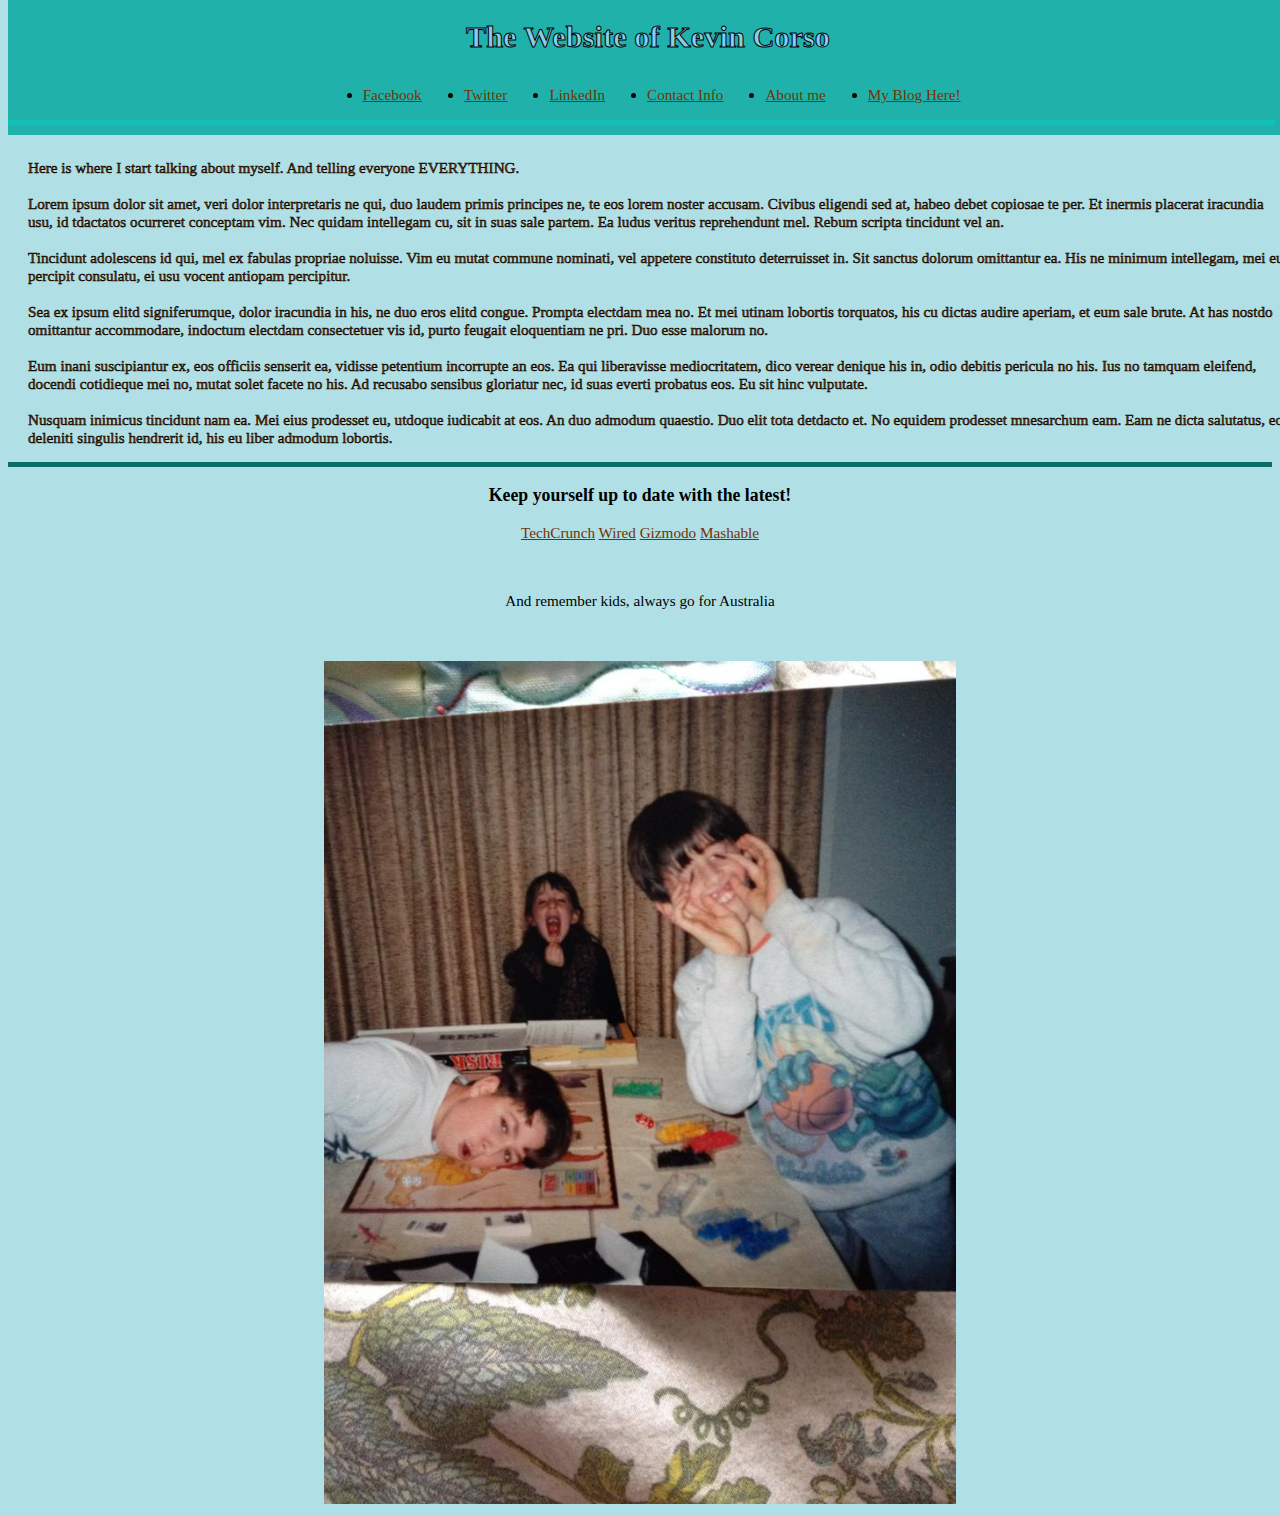
<file: index.html>
<!Doctype html>
<html>
	<head>

			<link type="text/css" rel="stylesheet" href="stylesheets/default.css">
			<title>The Website of Kevin Corso</title>
	</head>
	<body>
		<div class="block">
		</div>
		<div class="header">
			<h1 align="center">The Website of Kevin Corso</h1>
		</div>
		<div class="navbar">
			<table border="0" align="center">
				<tr>
					<td>
						<ul>
						<li><a href="http://www.facebook.com">Facebook</a></li>
						</ul>
					</td>
				<td>
					<ul>
					<li><a href="http://cdn.meme.am/instances2/500x/2627288.jpg">Twitter</a></li>
					</ul>
				</td>
				<td>
					<ul>
					<li><a href="https://www.linkedin.com/pub/kevin-corso/53/8b9/992">LinkedIn</a></li>
					</ul>
				</td>
				<td>
					<ul>
					<li><a href="http://corsomk312.github.io/contact-info.html">Contact Info</a></li>
					</ul>
				</td>
				<td>
					<ul>
					<li><a href="facebook.com">About me</a></li>
					</ul>
				</td>
				<td>
					<ul>
					<li><a href="http://corsomk312.github.io/blog/git.html">My Blog Here!</a></li>
					</ul>
				</td>
				</tr>	
			</table>
		</div>
		<div class="content">
			<br><br><br>
			<p>
				Here is where I start talking about myself. And telling everyone EVERYTHING.
				<br><br>
				Lorem ipsum dolor sit amet, veri dolor interpretaris ne qui, duo laudem primis principes ne, te eos lorem noster accusam. Civibus eligendi sed at, habeo debet copiosae te per. Et inermis placerat iracundia usu, id tdactatos ocurreret conceptam vim. Nec quidam intellegam cu, sit in suas sale partem. Ea ludus veritus reprehendunt mel. Rebum scripta tincidunt vel an.
				<br><br>
				Tincidunt adolescens id qui, mel ex fabulas propriae noluisse. Vim eu mutat commune nominati, vel appetere constituto deterruisset in. Sit sanctus dolorum omittantur ea. His ne minimum intellegam, mei eu percipit consulatu, ei usu vocent antiopam percipitur.
				<br><br>
				Sea ex ipsum elitd signiferumque, dolor iracundia in his, ne duo eros elitd congue. Prompta electdam mea no. Et mei utinam lobortis torquatos, his cu dictas audire aperiam, et eum sale brute. At has nostdo omittantur accommodare, indoctum electdam consectetuer vis id, purto feugait eloquentiam ne pri. Duo esse malorum no.
				<br><br>
				Eum inani suscipiantur ex, eos officiis senserit ea, vidisse petentium incorrupte an eos. Ea qui liberavisse mediocritatem, dico verear denique his in, odio debitis pericula no his. Ius no tamquam eleifend, docendi cotidieque mei no, mutat solet facete no his. Ad recusabo sensibus gloriatur nec, id suas everti probatus eos. Eu sit hinc vulputate.
				<br><br>
				Nusquam inimicus tincidunt nam ea. Mei eius prodesset eu, utdoque iudicabit at eos. An duo admodum quaestio. Duo elit tota detdacto et. No equidem prodesset mnesarchum eam. Eam ne dicta salutatus, eos deleniti singulis hendrerit id, his eu liber admodum lobortis.
			</p>
		</div>
		<div class="footer">
			<h3 align="center">
				Keep yourself up to date with the latest!
			</h3>
			<nav>
				<a href="www.techcrunch.com">TechCrunch</a>
				<a href="www.wired.com">Wired</a>
				<a href="www.gizmodo.com">Gizmodo</a>
				<a href="mashable.com">Mashable</a>
			</nav>			
		</div>
		<div class="photo">
		<p align="center">
			And remember kids, always go for Australia
		</p>
		<br><br>
			<img src="imgs/Self-Portrait.jpg" height="50%" width="50%"/>
		</div>


	</body>
<html>
</file>
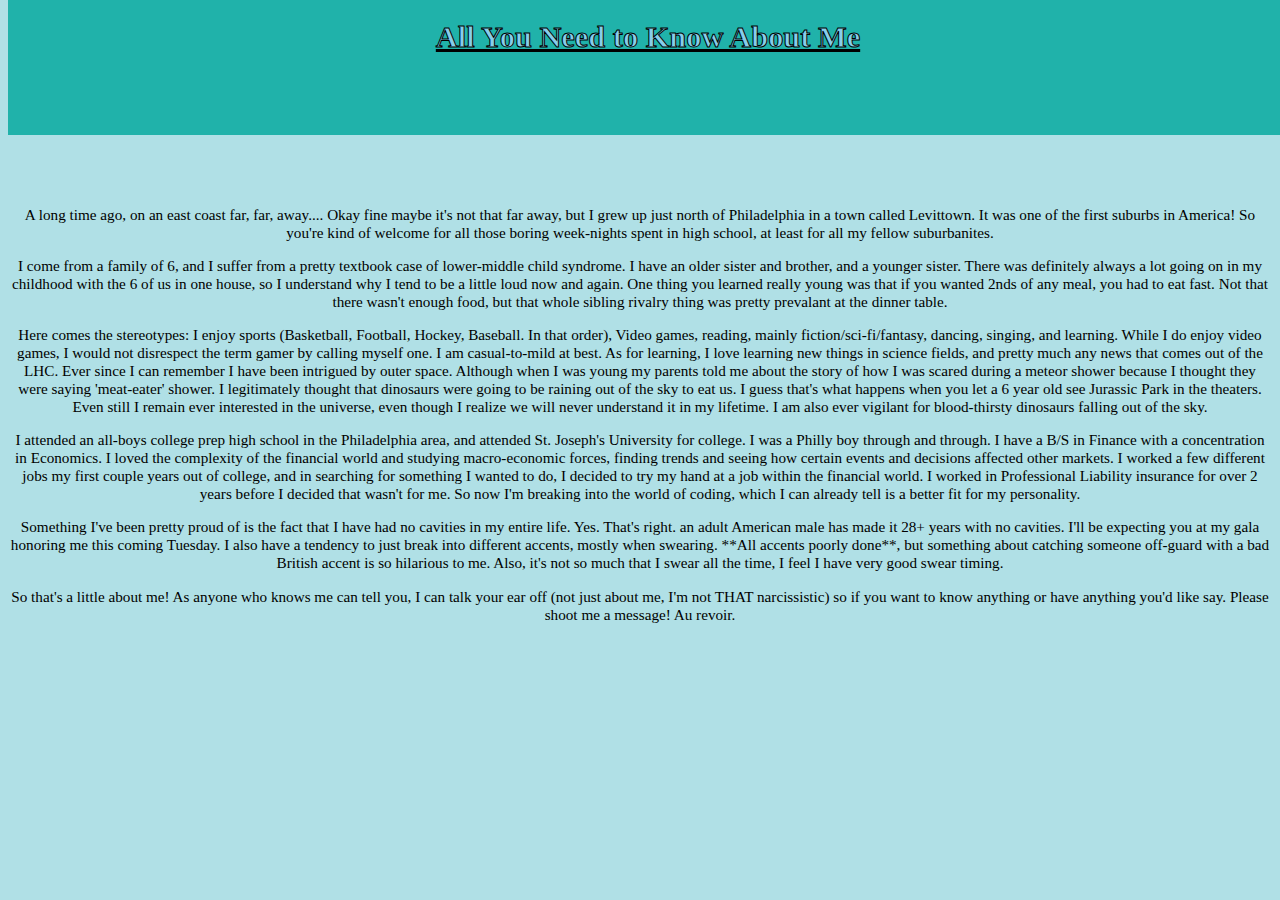
<file: about.html>
<!Doctype html>
<html>
	<head>

			<link type="text/css" rel="stylesheet" href="stylesheets/default.css">
			<title>About Me - Kevin Corso</title>
	</head>
	<body>
		<div class="block">
		</div>
		<div class="header">
			<h1 align="center"><a href="http://corsomk312.github.io/">All You Need to Know About Me</a></h1>
		</div>

		<article class="about_me">
			<p>
			A long time ago, on an east coast far, far, away.... Okay fine maybe it's not that far away, but I grew up just north of Philadelphia in a town called Levittown. It was one of the first suburbs in America! So you're kind of welcome for all those boring week-nights spent in high school, at least for all my fellow suburbanites. 
			</p>
			<p>
			I come from a family of 6, and I suffer from a pretty textbook case of lower-middle child syndrome. I have an older sister and brother, and a younger sister. There was definitely always a lot going on in my childhood with the 6 of us in one house, so I understand why I tend to be a little loud now and again. One thing you learned really young was that if you wanted 2nds of any meal, you had to eat fast. Not that there wasn't enough food, but that whole sibling rivalry thing was pretty prevalant at the dinner table. 
			</p>
			<p>
			Here comes the stereotypes: I enjoy sports (Basketball, Football, Hockey,          Baseball. In that order), Video games, reading, mainly fiction/sci-fi/fantasy, dancing, singing, and learning. While I do enjoy video games, I would not disrespect the term gamer by calling myself one. I am casual-to-mild at best. As for learning, I love learning new things in science fields, and pretty much any news that comes out of the LHC. Ever since I can remember I have been intrigued by outer space. Although when I was young my parents told me about the story of how I was scared during a meteor shower because I thought they were saying 'meat-eater' shower. I legitimately thought that dinosaurs were going to be raining out of the sky to eat us. I guess that's what happens when you let a 6 year old see Jurassic Park in the theaters. Even still I remain ever interested in the universe, even though I realize we will never understand it in my lifetime. I am also ever vigilant for blood-thirsty dinosaurs falling out of the sky.
			</p>
			<p>
			I attended an all-boys college prep high school in the Philadelphia area, and attended St. Joseph's University for college. I was a Philly boy through and through. I have a B/S in Finance with a concentration in Economics. I loved the complexity of the financial world and studying macro-economic forces, finding trends and seeing how certain events and decisions affected other markets. I worked a few different jobs my first couple years out of college, and in searching for something I wanted to do, I decided to try my hand at a job within the financial world. I worked in Professional Liability insurance for over 2 years before I decided that wasn't for me. So now I'm breaking into the world of coding, which I can already tell is a better fit for my personality.
			</p>
			<p>
			Something I've been pretty proud of is the fact that I have had no cavities in my entire life. Yes. That's right. an adult American male has made it 28+ years with no cavities. I'll be expecting you at my gala honoring me this coming Tuesday. I also have a tendency to just break into different accents, mostly when swearing. **All accents poorly done**, but something about catching someone off-guard with a bad British accent is so hilarious to me. Also, it's not so much that I swear all the time, I feel I have very good swear timing. 
			</p>
			<p>
			So that's a little about me! As anyone who knows me can tell you, I can talk your ear off (not just about me, I'm not THAT narcissistic) so if you want to know anything or have anything you'd like say. Please shoot me a message! Au revoir.
			</p>
		</article>



	</body>
</html>
</file>
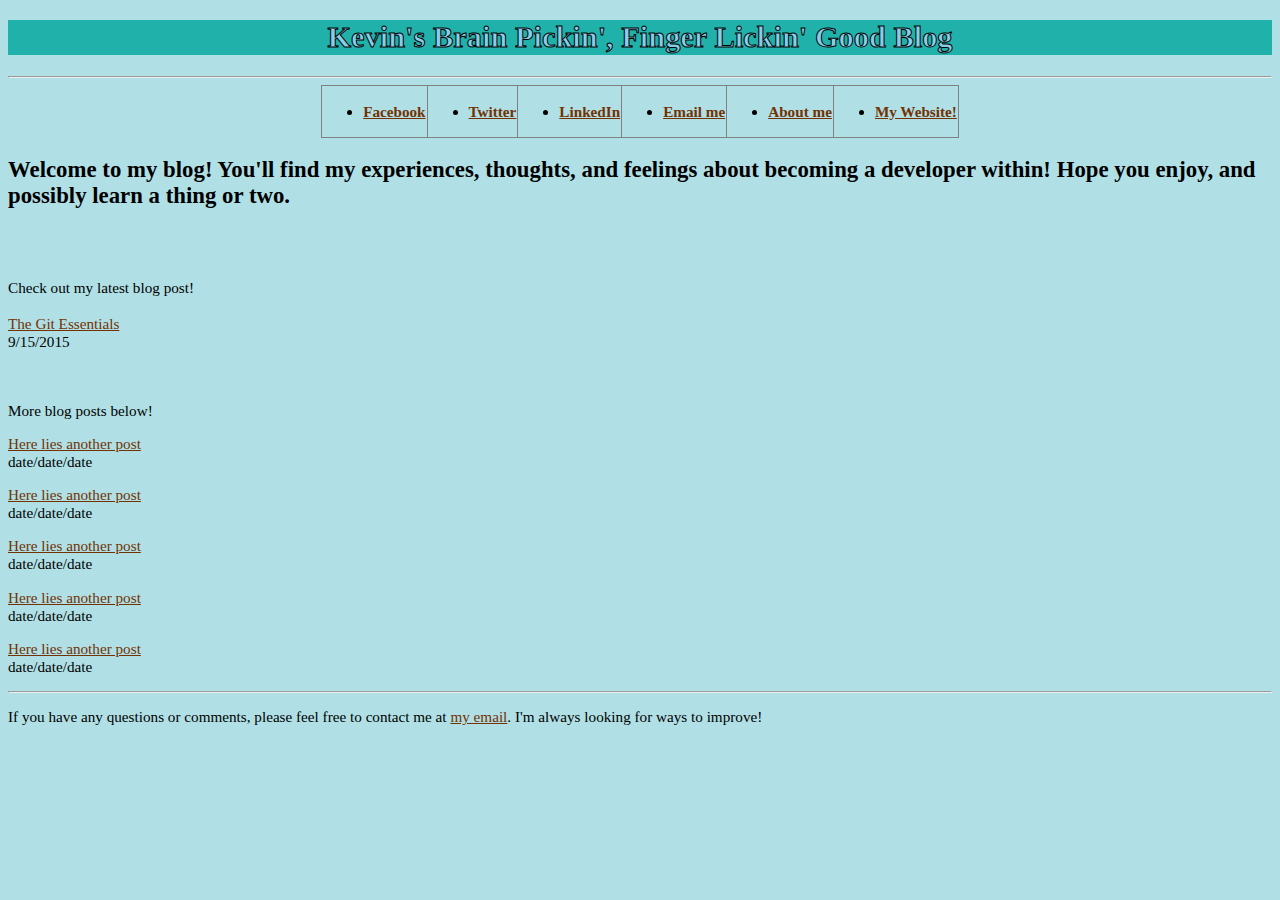
<file: blog/blog-index.html>
<!Doctype html>
<html>
	<head>
		<title>Kevin's Brain Pickin', Finger Lickin' Good Blog</title>

		<link type="text/css" rel="stylesheet" href="../stylesheets/default.css">
		<link type="text/css" rel="stylesheet" href="../stylesheets/blog.css">
		
	</head>
	<body>
		<h1 align="center">Kevin's Brain Pickin', Finger Lickin' Good Blog</h1>
		<hr>
		<table border="1" align="center">
			<tr>
				<th>
					<ul>
					<li><a href="facebook.com">Facebook</a></li>
					</ul>
				</th>
				<th>
					<ul>
					<li><a href="facebook.com">Twitter</a></li>
					</ul>
				</th>
				<th>
					<ul>
					<li><a href="facebook.com">LinkedIn</a></li>
					</ul>
				</th>
				<th>
					<ul>
					<li><a href="mailto:myemail@email.com">Email me</a></li>
					</ul>
				</th>
				<th>
					<ul>
					<li><a href="facebook.com">About me</a></li>
					</ul>
				</th>
				<th>
					<ul>
					<li><a href="facebook.com">My Website!</a></li>
					</ul>
				</th>
			</tr>
		</table>
		<h2>Welcome to my blog! You'll find my experiences, thoughts, and feelings about becoming a developer within! Hope you enjoy, and possibly learn a thing or two.
		</h2>
		<p><br><br></p>
		<p>
			Check out my latest blog post!
			<br><br>
			<a href="http://corsomk312.github.io/blog/git.html">The Git Essentials</a>
			<br>
			9/15/2015
		</p>
		<p><br><br>
			More blog posts below!
		</p>
		<p>
			<a href="www.google.com">Here lies another post</a>
			<br>
			date/date/date
		</p>
		<p>
			<a href="www.google.com">Here lies another post</a>
			<br>
			date/date/date
		</p>
		<p>
			<a href="www.google.com">Here lies another post</a>
			<br>
			date/date/date
		</p>
		<p>
			<a href="www.google.com">Here lies another post</a>
			<br>
			date/date/date
		</p>
		<p>
			<a href="www.google.com">Here lies another post</a>
			<br>
			date/date/date
		</p>
		<hr>
		<p>
			If you have any questions or comments, please feel free to contact me at <a href="mailto:email@email.com">my email</a>. I'm always looking for ways to improve! 
		</p>

	</body>
</html>
</file>
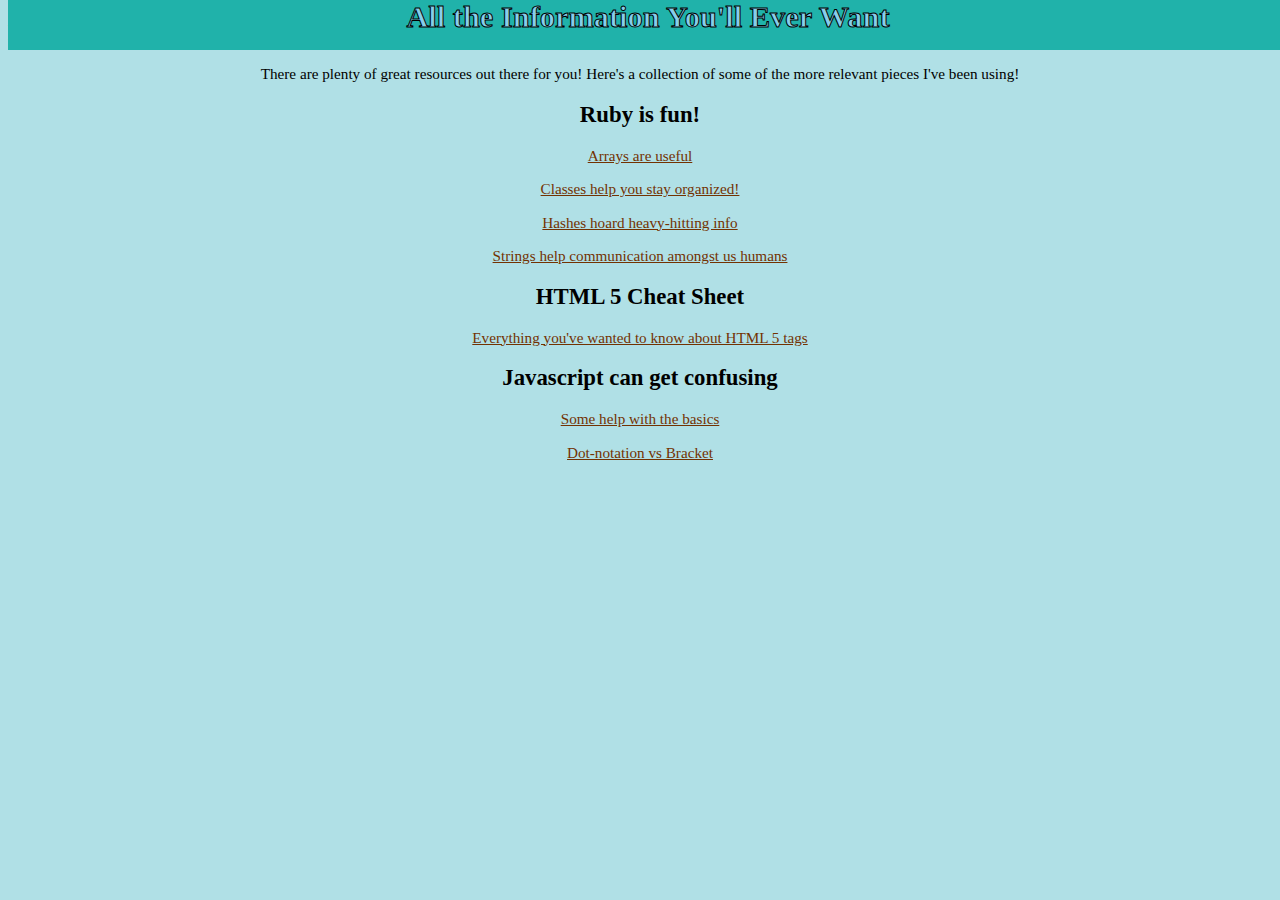
<file: projects/cheat-sheet.html>
<!Doctype html>
<html>
	<head>

			<link type="text/css" rel="stylesheet" href="../stylesheets/default.css">
			<title>Coding Cheat Sheet</title>
	</head>

	<body>
		<header>
			<h1 class="header">All the Information You'll Ever Want
			<h1>
		</header>
		<h2>Ruby is fun!</h2>
		<article class ='cheatsheets'>
			<p> There are plenty of great resources out there for you! Here's a collection of some of the more relevant pieces I've been using!
			</p>
			<h2> Ruby is fun! </h2>
			<p> <a href="http://ruby-doc.org/core-2.2.0/Array.html">Arrays are useful</a> </p>
			<p><a href="http://ruby-doc.org/core-2.2.0/Class.html"> Classes help you stay organized!</a></p>
			<p><a href="http://ruby-doc.org/core-2.2.0/Hash.html">Hashes hoard heavy-hitting info</a></p>
			<p><a href="http://ruby-doc.org/core-2.2.0/String.html">Strings help communication amongst us humans</a></p>
		</article> 
		<article>
			<h2>HTML 5 Cheat Sheet</h2>
			<p><a href="http://imgur.com/gallery/RyaYe9C">Everything you've wanted to know about HTML 5 tags</a></p>
		</article>
		<article>
			<h2>Javascript can get confusing</h2>
			<p><a href="http://reactivex.io/learnrx/">Some help with the basics</a></p>
			<p><a href="https://medium.com/@prufrock123/js-dot-notation-vs-bracket-notation-797c4e34f01d#.shqfe7q77">Dot-notation vs Bracket</a></p>
		</article>
	</body>
</html>
</file>
<file: stylesheets/default.css>
body {
	background-color: #B0E0E6;
	font-family: Vollkorn, Georgia, Serif, sans-serif;
	font-size:.95em;
}
h1 {
    -webkit-text-fill-color: #87CEEB;
   	-webkit-text-stroke-width: 1px;
   	-webkit-text-stroke-color: black;
   	background-color: #20B2AA;
}
.header {
  	margin: auto;
  	height: 50px;
  	width: 100%;
  	top: 0px;
  	position: fixed;
  	text-align: center;
  	
}
.navbar {
	position: fixed;
	margin: auto;
  	height: 50px;
  	width: 99%;
  	background-color: #20B2AA;
  	border-bottom: 5px inset #13BFBA;


 }
.content {
	width: 100%;
	height: auto;
	margin: 70px 0px 0px 0px;
	padding: 20px 0px 0px 20px;
	-webkit-text-fill-color: #733202;
   	-webkit-text-stroke-width: .5px;
   	-webkit-text-stroke-color: black
	
}
table {
	border-collapse: collapse;
}
a:hover {
	color: white;
	text-decoration: none;
}
a {
	color: #733202;
}
.block {
	height: 15%;
	width: 100%;
	background-color: #20B2AA;
	position: fixed;
	top: 0;
}
.footer {
	border-top: 5px inset #13BFBA;
	text-align: center;
	
}
.photo {
	height: 50%;
	width: 100%;
	text-align: center;
	margin-top: 50px;
}

article {
	text-align: center;

}

.contact_text {
	text-align: center;
	font-size: 1.5em;
}

.about_me {
	padding-top: 12em;
}

.proj-header {
  	margin: auto;
  	height: 50px;
  	width: 100%;
  	top: 0px;
  	position: fixed;
  	text-align: center;
  	padding: 1em;
  	padding-bottom: 5em;
  	-webkit-text-fill-color: #87CEEB;
   	-webkit-text-stroke-width: 1px;
   	-webkit-text-stroke-color: black;
   	background-color: #20B2AA;
  }

  .projects{
	width: 100%;
	height: auto;
	margin-top: 10em;
	padding: 2em;
	-webkit-text-fill-color: #733202;
   	-webkit-text-stroke-width: .5px;
   	-webkit-text-stroke-color: black
  }

  .cheatsheets{
  	text-align: center;
  }
</file>
<file: stylesheets/blog.css>
.header {
  	margin: auto;
  	height: 5%;
  	width: 100%;
  	top: 0em;
  	position: relative;
  	border-bottom: 5px inset #13BFBA;

 }
.mini-header {
	border-bottom: 5px inset #13BFBA;
	position: static;
	height: 5%;
	width: 100%;
}
 .content {
 	width: 85%;
	height: auto;
	margin: auto;
	padding: 20px 0px 0px 20px;
	-webkit-text-fill-color: #733202;
   	-webkit-text-stroke-width: .5px;
   	-webkit-text-stroke-color: black;
   	border-left: 5px inset white;
   	float: right;
   	
 }
 .sidebar {
 	width: 10%;
 	padding-top: 20px;
 	float: left;
 	padding-left: -2.5%;
 	display: inline-block;
 }

li {
	margin-top: 5%;
}
.footer {
	width: 100%;
	margin: auto;
}
</file>
